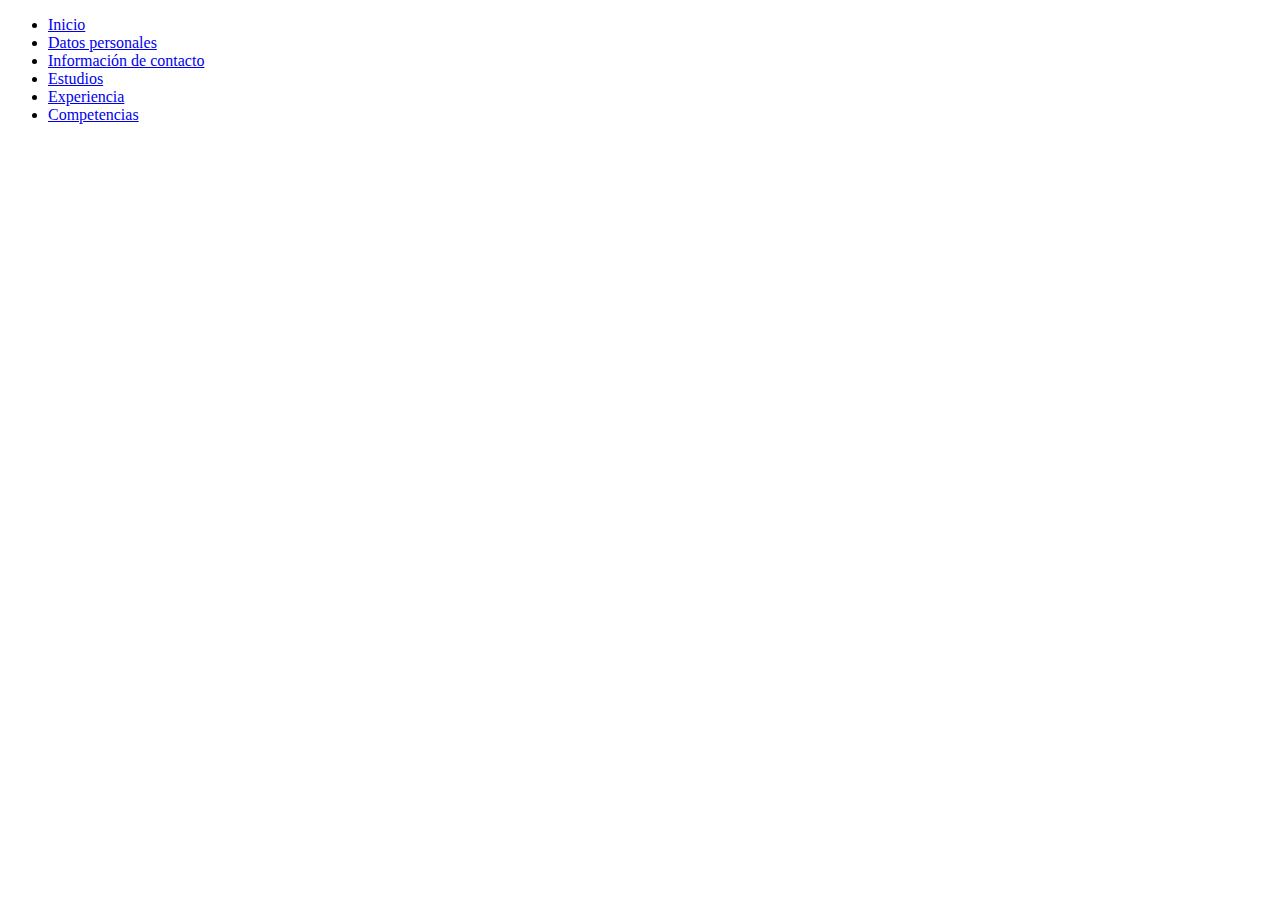
<file: header.html>
<!DOCTYPE html>
<html lang="en">
    <header>
        <nav>
            <ul>
              <li><a href="inicio.html">Inicio</a></li>
              <li><a href="datospersonales.html">Datos personales</a></li>
              <li><a href="infocontacto.html">Información de contacto</a></li>
              <li><a href="estudios.html">Estudios</a></li>
              <li><a href="experiencia.html">Experiencia</a></li>
              <li><a href="competencias.html">Competencias</a></li>
            </ul>
          </nav>
      </header>
      
      <section id="datos">
        <!-- Aquí iría la información de datos personales -->
      </section>
      
      <section id="experiencia">
        <!-- Aquí iría la información de experiencia -->
      </section>
      
      <section id="estudios">
        <!-- Aquí iría la información de estudios -->
      </section>
      
      <section id="competencias">
        <!-- Aquí iría la información de competencias -->
      </section>
      
      <section id="contacto">
        <!-- Aquí iría la información de contacto -->
      </section>
      
</html>
</file>
